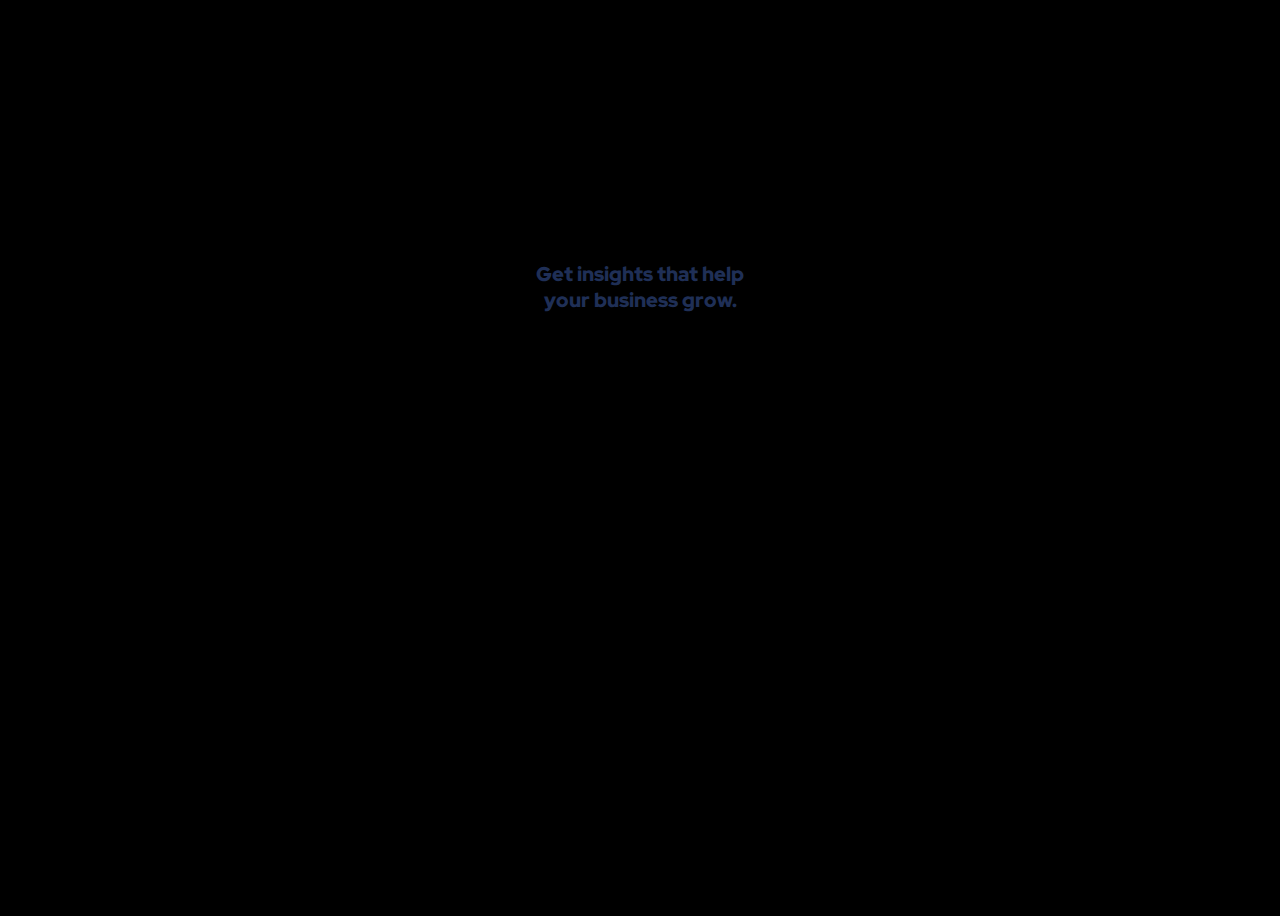
<file: index.html>
<!DOCTYPE html>
<html lang="en">

<head>
    <meta charset="UTF-8">
    <meta http-equiv="X-UA-Compatible" content="IE=edge">
    <meta name="viewport" content="width=device-width, initial-scale=1.0">
    <link rel="stylesheet" href="style.css">
    <title>Stats preview card component</title>
</head>

<body>
    <section class="Card">
        <section class="card-ctn">
            <div class="text">
                <div class="header">
                    <h1>Get <span>insights</span> that help <br> your business grow.</h1>
                    <p>Discover the benefits of data analytics and make <br> better decisions regarding revenue, customer <br> experience, and overal effciency.</p>
                </div>
                <div class="stats">
                    <div class="nav">
                        <div class="stat">
                            <h2>10k+</h2>
                            <p>companies</p>
                        </div>
                        <div class="stat">
                            <h2>314</h2>
                            <p>templates</p>
                        </div>
                        <div class="stat">
                            <h2>12M+</h2>
                            <p>queries</p>
                        </div>
                    </div>
                </div>
            </div>
            <div class="img">
            </div>

        </section>
    </section>
</body>

</html>
</file>
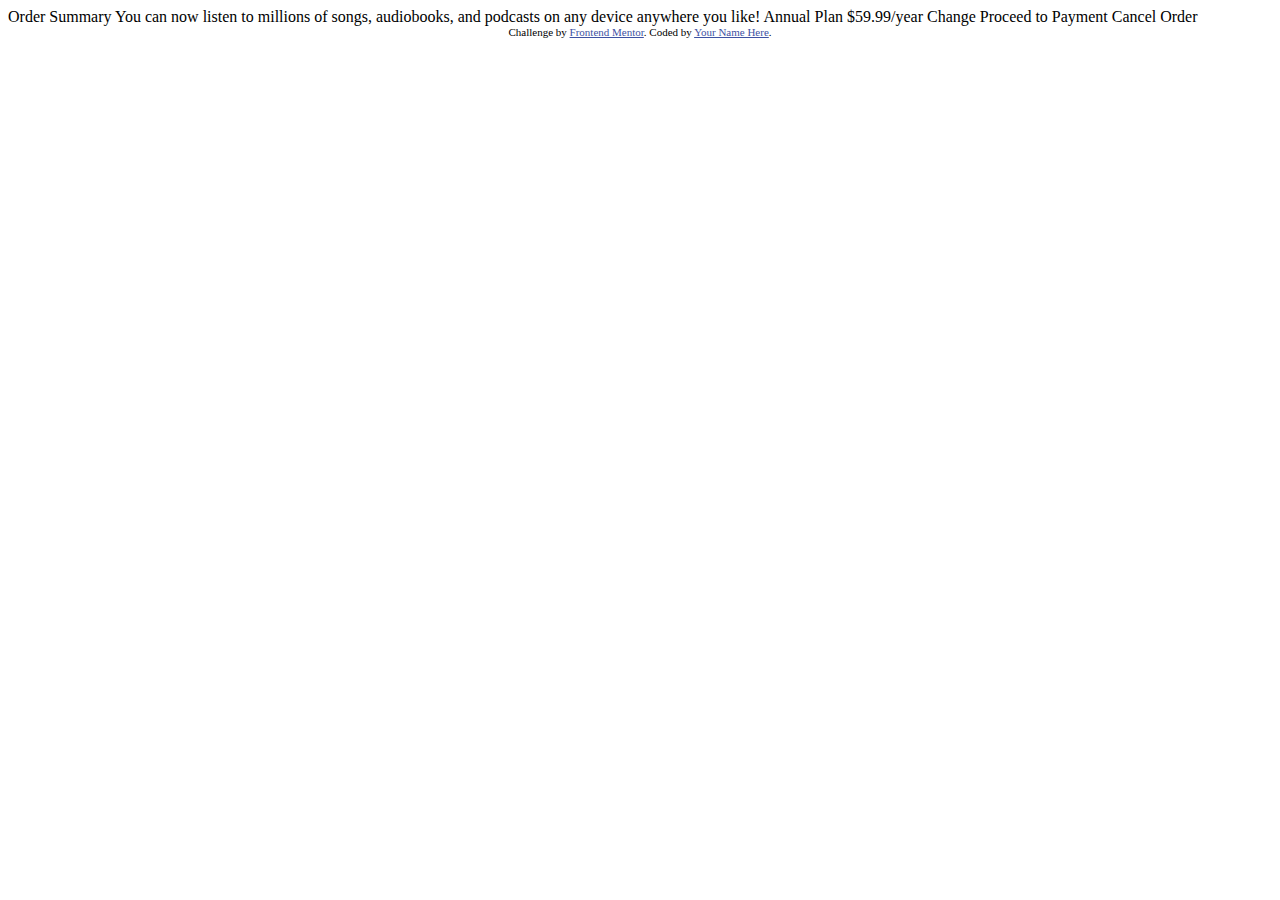
<file: Order Summary/index.html>
<!DOCTYPE html>
<html lang="en">
<head>
  <meta charset="UTF-8">
  <meta name="viewport" content="width=device-width, initial-scale=1.0"> <!-- displays site properly based on user's device -->

  <link rel="icon" type="image/png" sizes="32x32" href="./images/favicon-32x32.png">
  
  <title>Frontend Mentor | Order summary card</title>

  <!-- Feel free to remove these styles or customise in your own stylesheet 👍 -->
  <style>
    .attribution { font-size: 11px; text-align: center; }
    .attribution a { color: hsl(228, 45%, 44%); }
  </style>
</head>
<body>

  Order Summary

  You can now listen to millions of songs, audiobooks, and podcasts on any 
  device anywhere you like!

  Annual Plan
  $59.99/year

  Change

  Proceed to Payment
  Cancel Order
  
  <div class="attribution">
    Challenge by <a href="https://www.frontendmentor.io?ref=challenge" target="_blank">Frontend Mentor</a>. 
    Coded by <a href="#">Your Name Here</a>.
  </div>
</body>
</html>
</file>
<file: style.css>
@import url('https://fonts.googleapis.com/css2?family=Red+Hat+Display:wght@500;700;900&display=swap');
    * {
        box-sizing: border-box;
        font-family: 'Red Hat Display', sans-serif;
    }
    
    body {
        display: flex;
        align-items: center;
        justify-content: center;
        min-height: 100vh;
        background-color: black;
    }
    
    .background {
        border-radius: 15px;
        padding-left: 25px;
        display: flex;
        align-items: center;
        height: 700px;
        width: 375px;
        background-color: #d6e1ff;
    }
    
    .card {
        border-radius: 15px;
        width: 320px;
        height: 570px;
        background-color: #fff;
    }
    
    .card img {
        border-top-left-radius: 15px;
        border-top-right-radius: 15px;
        width: 320px;
        height: 150px;
    }
    
    h1 {
        font-weight: 900;
        padding-top: 15px;
        color: hsl(223, 47%, 23%);
        text-align: center;
        font-size: 20px;
    }
    
    .card p {
        line-height: 1.6;
        text-align: center;
        color: hsl(224, 23%, 55%);
    }
    
    .subscritption {
        display: flex;
        justify-content: space-between;
        border-radius: 15px;
        margin-left: 20px;
        background-color: hsl(225, 100%, 98%);
        height: 75px;
        width: 280px;
        margin-top: 30px;
    }
    
    .subscritption a {
        font-weight: 900;
        font-size: 13px;
        padding-right: 15px;
        align-self: center;
        color: hsl(245, 75%, 52%);
    }
    
    .subscritption span {
        color: hsl(223, 47%, 23%);
        font-weight: 900;
    }
    
    .subscritption p {
        text-align: center;
        font-size: 15px;
    }
    
    .subscritption img {
        align-self: center;
        height: 50px;
        width: 70px;
        padding-left: 15px;
    }
    
    .order-btn Button {
        margin: 25px 20px;
        font-size: 15px;
        font-weight: 900;
        border-color: hsl(245, 75%, 52%);
        border-radius: 15px;
        background-color: hsl(245, 75%, 52%);
        width: 280px;
        height: 50px;
    }
    
    .order-btn Button a {
        color: white;
        text-decoration: none;
    }
    
    .order-btn Button:hover {
        transition: ease-in 0.5s 0.3s;
        text-decoration: underline solid 2px;
        text-decoration-color: white;
    }
    
    .cancel {
        text-align: center;
    }
    
    .cancel a {
        text-decoration: none;
        color: hsl(224, 23%, 55%);
        font-weight: 900;
        font-size: 15px;
    }
</file>
